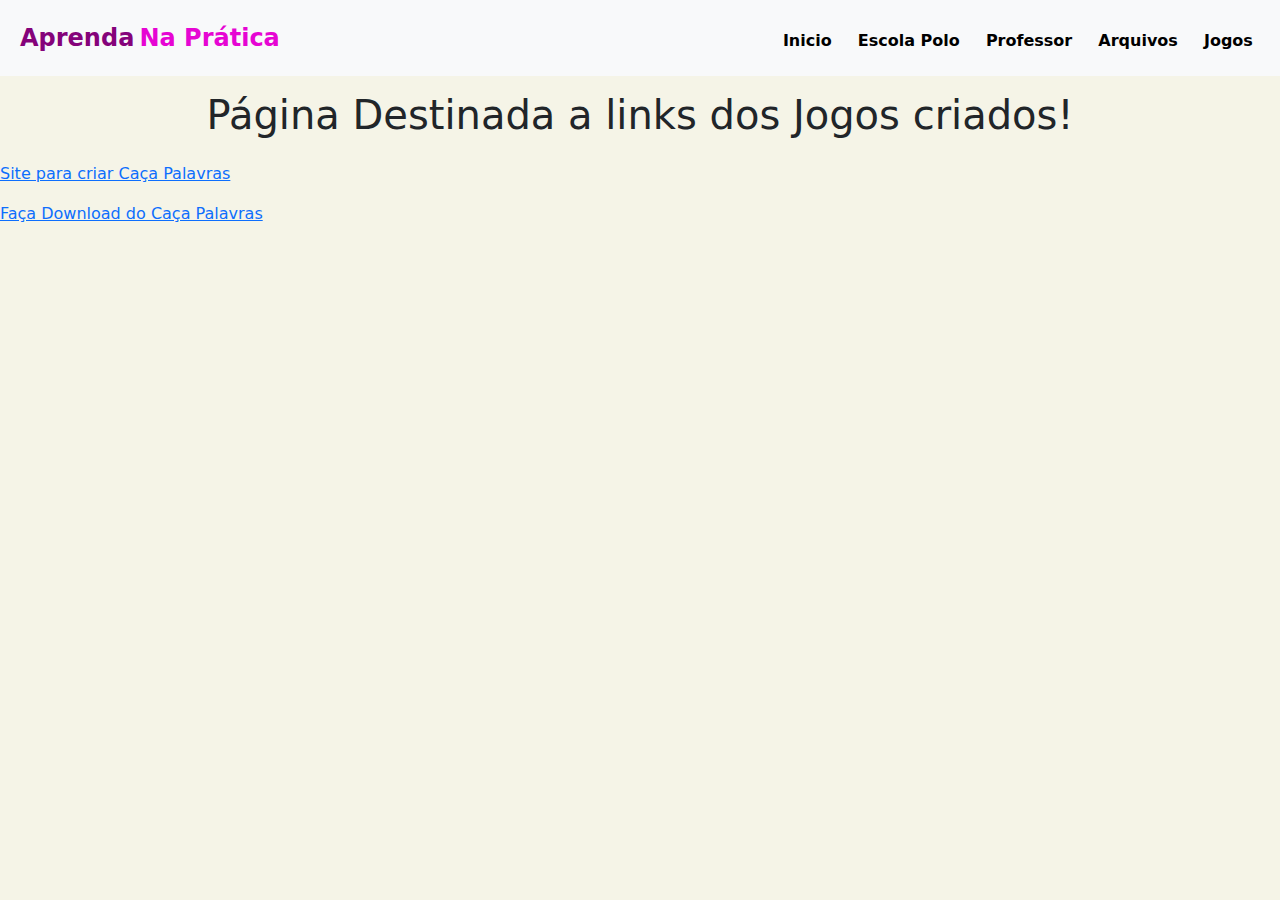
<file: Arquivos .html>
<!DOCTYPE html>
<html>
<head>
    <title>Aula Back-Ende 3º Ano - Polo Arapongas</title>
    <link href="https://cdn.jsdelivr.net/npm/bootstrap@5.3.3/dist/css/bootstrap.min.css" rel="stylesheet"
    integrity="sha384-QWTKZyjpPEjISv5WaRU9OFeRpok6YctnYmDr5pNlyT2bRjXh0JMhjY6hW+ALEwIH" crossorigin="anonymous">
    <script src="https://cdn.jsdelivr.net/npm/bootstrap@5.3.3/dist/js/bootstrap.bundle.min.js"
    integrity="sha384-YvpcrYf0tY3lHB60NNkmXc5s9fDVZLESaAA55NDzOxhy9GkcIdslK1eN7N6jIeHz"
    crossorigin="anonymous"></script>

<link rel="stylesheet" href="style5.css">
</head>
<body>
    <header class="bg-light header">
        <section>
            <span class="span-1">Aprenda</span>
            <span class="span-2">Na Prática</span>
            
            <section class="links">
                <a href="index.html">Inicio</a>
                <a href="Polo.html">Escola Polo</a>
                <a href="Professor.html">Professor</a>
                <a href="Arquivos.html">Arquivos</a>
                <a href="Exemplos.html">Jogos</a>
            </section>
        </section>
    </header>

    <h1>Página Destinada a links dos Jogos criados!</h1>
    <a href="https://www.geniol.com.br/palavras/caca-palavras/criador/"> Site para criar Caça Palavras </a>
    <p></p>
    <a href="Escola Polo - Imprimir Caça Palavras.pdf"> Faça Download do Caça Palavras </a>

</body>
</html>
</file>
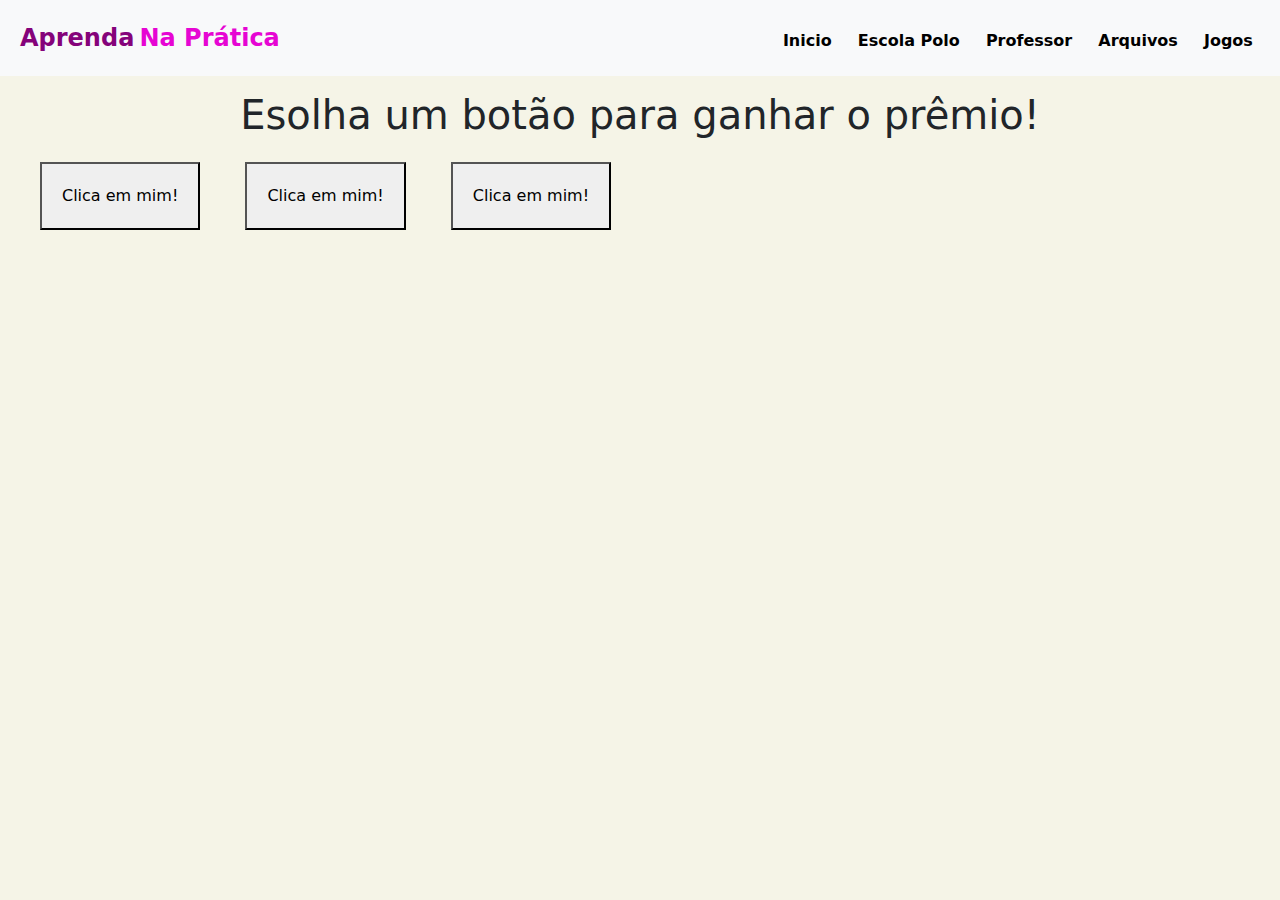
<file: desafio 1.html>
<!DOCTYPE html>
<html>
<head>
    <link href="https://cdn.jsdelivr.net/npm/bootstrap@5.3.3/dist/css/bootstrap.min.css" rel="stylesheet"
        integrity="sha384-QWTKZyjpPEjISv5WaRU9OFeRpok6YctnYmDr5pNlyT2bRjXh0JMhjY6hW+ALEwIH" crossorigin="anonymous">
    <script src="https://cdn.jsdelivr.net/npm/bootstrap@5.3.3/dist/js/bootstrap.bundle.min.js"
        integrity="sha384-YvpcrYf0tY3lHB60NNkmXc5s9fDVZLESaAA55NDzOxhy9GkcIdslK1eN7N6jIeHz"
        crossorigin="anonymous"></script>

    <link rel="stylesheet" href="style5.css">
    <title>Aula Back-Ende 3º Ano - Polo Arapongas</title>
</head>
<body>
    <header class="bg-light header">
    <section>
        <span class="span-1">Aprenda</span>
        <span class="span-2">Na Prática</span>
        
        <section class="links">
            <a href="index.html">Inicio</a>
            <a href="Polo.html">Escola Polo</a>
            <a href="Professor.html">Professor</a>
            <a href="Arquivos.html">Arquivos</a>
            <a href="Exemplos.html">Jogos</a>
        </section>
        </header>
    </section>

    <h1>Esolha um botão para ganhar o prêmio!</h1>
    <button onclick="botao1()">Clica em mim!</button>
    <button onclick="botao2()">Clica em mim!</button>
    <button onclick="botao3()">Clica em mim!</button>

    <script>
        function botao1() {
            window.alert('Você clicou no botão 1 - PERDEU!')
        }
        function botao2() {
            window.alert('Você clicou no botão 2 - PERDEU!')
        }
        function botao3() {
            window.alert('Você clicou no botão 3 - PARABÉNS!')
        }
    </script>
</body>
</html>
</file>
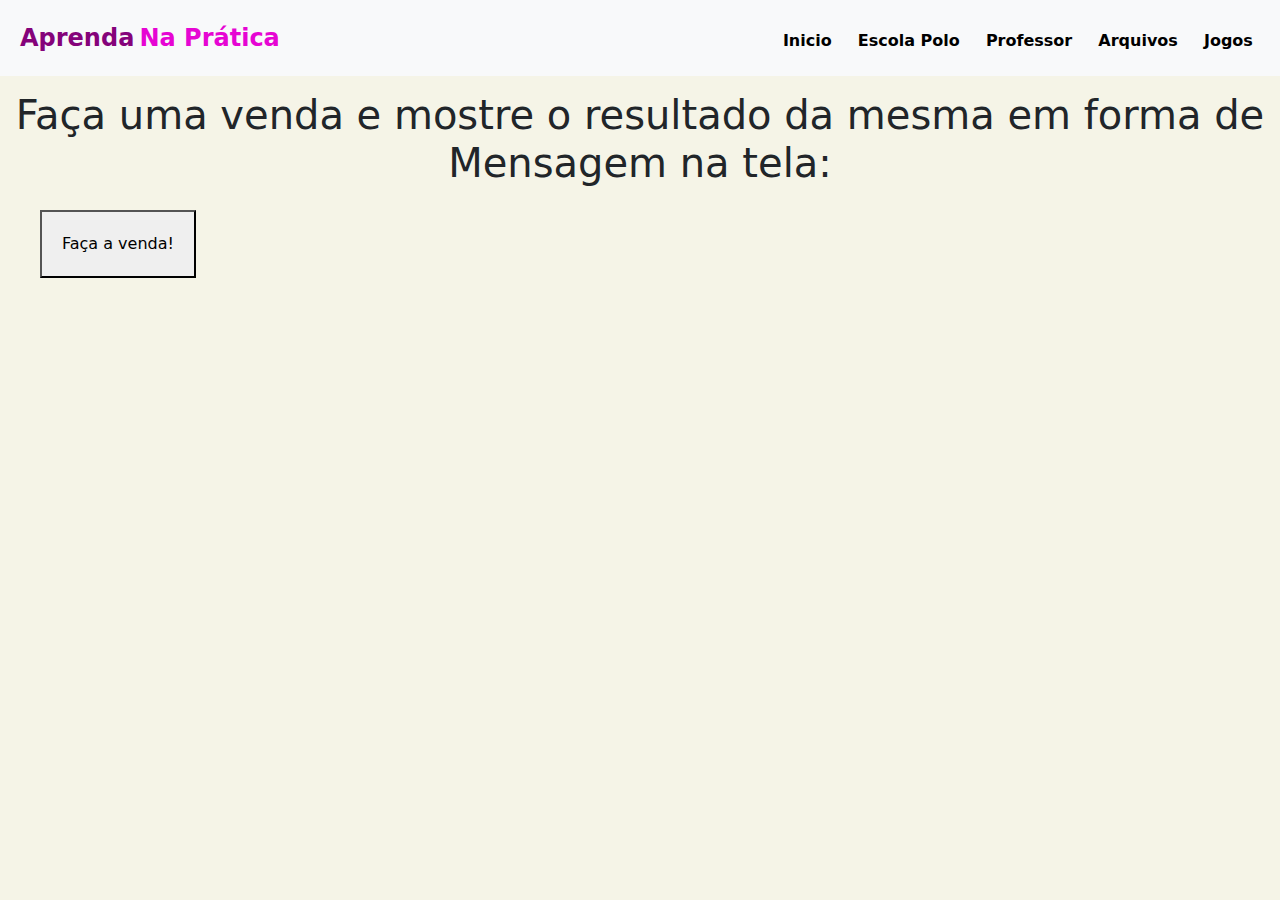
<file: desafio 10.html>
<!DOCTYPE html>
<html>

<head>
    <link href="https://cdn.jsdelivr.net/npm/bootstrap@5.3.3/dist/css/bootstrap.min.css" rel="stylesheet"
    integrity="sha384-QWTKZyjpPEjISv5WaRU9OFeRpok6YctnYmDr5pNlyT2bRjXh0JMhjY6hW+ALEwIH" crossorigin="anonymous">
<script src="https://cdn.jsdelivr.net/npm/bootstrap@5.3.3/dist/js/bootstrap.bundle.min.js"
    integrity="sha384-YvpcrYf0tY3lHB60NNkmXc5s9fDVZLESaAA55NDzOxhy9GkcIdslK1eN7N6jIeHz"
    crossorigin="anonymous"></script>
    <link rel="stylesheet" href="style5.css">
    <title>Aula Back-Ende 3º Ano - Polo Arapongas</title>
</head>

<body>
    
    <header class="bg-light header">
        <section>
            <span class="span-1">Aprenda</span>
            <span class="span-2">Na Prática</span>
            
            <section class="links">
                <a href="index.html">Inicio</a>
                <a href="Polo.html">Escola Polo</a>
                <a href="Professor.html">Professor</a>
                <a href="Arquivos.html">Arquivos</a>
                <a href="Exemplos.html">Jogos</a>
            </section>
            </header>
        </section>
    <h1>Faça uma venda e mostre o resultado da mesma em forma de Mensagem na tela:</h1>
    <button onclick="calcular()">Faça a venda!</button>

    <script>
        function calcular() {
            let produto = (window.prompt('Qual produto comprado?         :'))
            let valor = Number(window.prompt('Digite um valor do mesmo      : '))
            let valorpago = Number(window.prompt('Digite um valor pago no caixa : '))
            window.alert(`O produto escolhido foi ${produto}, seu valor na loja é de ${valor.toFixed(2)}, 
            o cliente pagou ${valorpago.toFixed(2)}, e receberá o troco de 
            ${valorpago.toFixed(2) - valor.toFixed(2)}`)
        }
    </script>
</body>
</html>
</file>
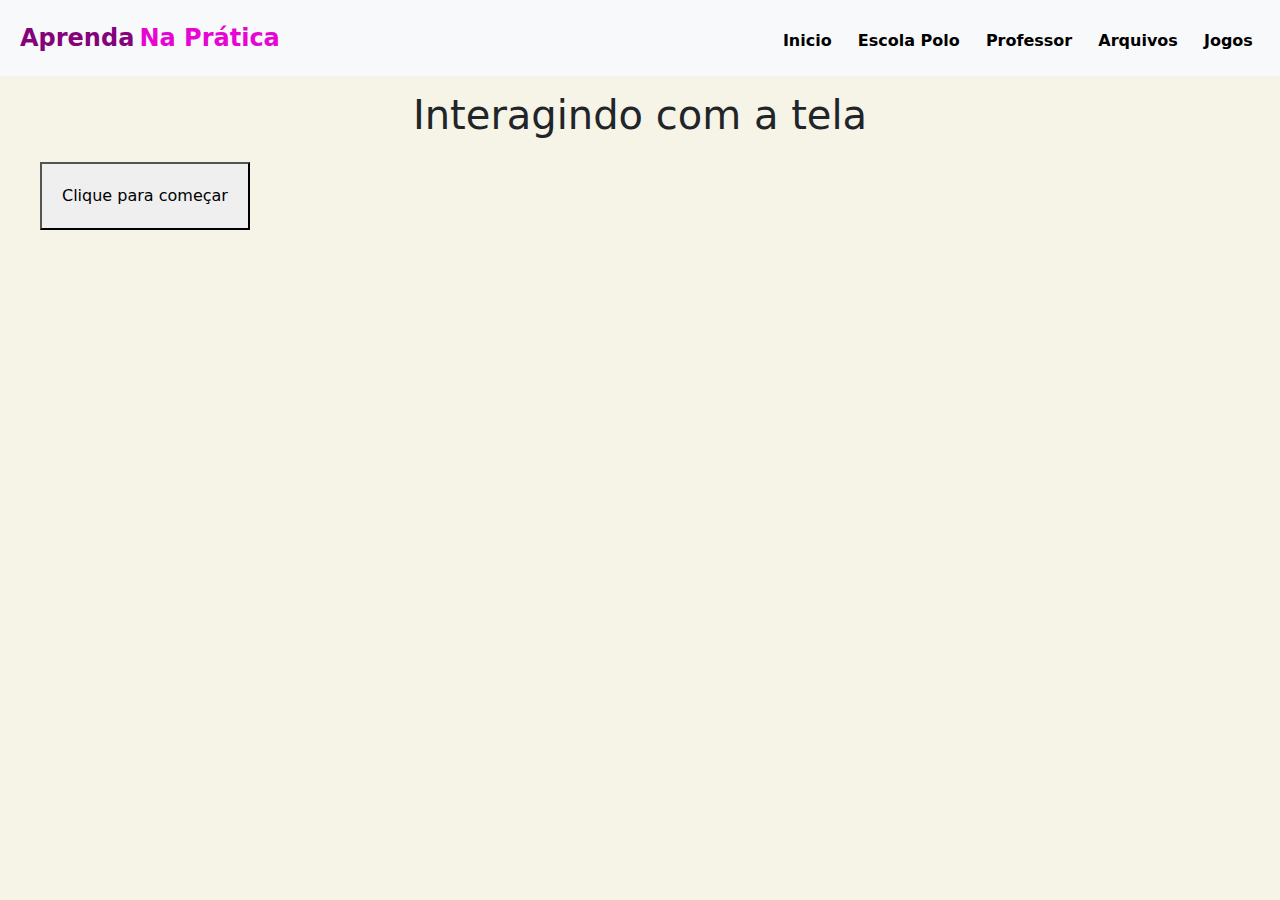
<file: desafio 2.html>
<!DOCTYPE html>
<html lang="pt-br">
<head>
    <link href="https://cdn.jsdelivr.net/npm/bootstrap@5.3.3/dist/css/bootstrap.min.css" rel="stylesheet"
    integrity="sha384-QWTKZyjpPEjISv5WaRU9OFeRpok6YctnYmDr5pNlyT2bRjXh0JMhjY6hW+ALEwIH" crossorigin="anonymous">
<script src="https://cdn.jsdelivr.net/npm/bootstrap@5.3.3/dist/js/bootstrap.bundle.min.js"
    integrity="sha384-YvpcrYf0tY3lHB60NNkmXc5s9fDVZLESaAA55NDzOxhy9GkcIdslK1eN7N6jIeHz"
    crossorigin="anonymous"></script>
    <link rel="stylesheet" href="style5.css">


    <title>Aula Back-Ende 3º Ano - Polo Arapongas</title>
</head>
<body>
    <header class="bg-light header">
        <section>
            <span class="span-1">Aprenda</span>
            <span class="span-2">Na Prática</span>
            
            <section class="links">
                <a href="index.html">Inicio</a>
                <a href="Polo.html">Escola Polo</a>
                <a href="Professor.html">Professor</a>
                <a href="Arquivos.html">Arquivos</a>
                <a href="Exemplos.html">Jogos</a>
            </section>
            </header>
        </section>
    <h1>Interagindo com a tela</h1>
    <button onclick="botao1()">Clique para começar</button>
    <script>
        function botao1() {
            let nome = window.prompt('Qual é o seu nome? ')
            window.alert(`Olá, ${nome}! É um prazer te conhecer, bem vindo ao Colegio Polo de Arapongas!`)
        }
    </script>
</body>
</html>
</file>
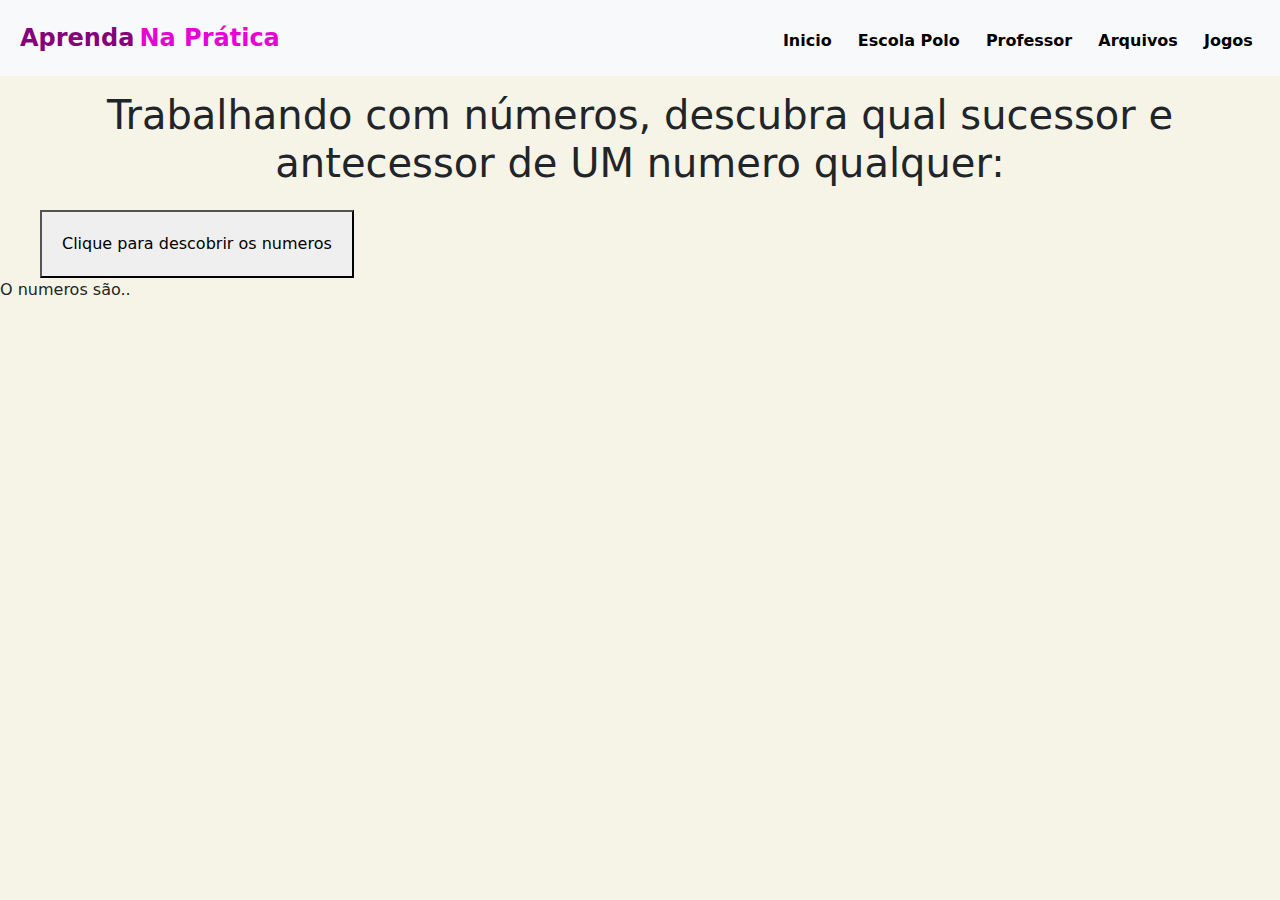
<file: desafio 3.html>
<!DOCTYPE html>
<html>
<head>
    <link href="https://cdn.jsdelivr.net/npm/bootstrap@5.3.3/dist/css/bootstrap.min.css" rel="stylesheet"
    integrity="sha384-QWTKZyjpPEjISv5WaRU9OFeRpok6YctnYmDr5pNlyT2bRjXh0JMhjY6hW+ALEwIH" crossorigin="anonymous">
<script src="https://cdn.jsdelivr.net/npm/bootstrap@5.3.3/dist/js/bootstrap.bundle.min.js"
    integrity="sha384-YvpcrYf0tY3lHB60NNkmXc5s9fDVZLESaAA55NDzOxhy9GkcIdslK1eN7N6jIeHz"
    crossorigin="anonymous"></script>
    <link rel="stylesheet" href="style5.css">
    <title>Aula Back-Ende 3º Ano - Polo Arapongas</title>
</head>
<body>
    <header class="bg-light header">
        <section>
            <span class="span-1">Aprenda</span>
            <span class="span-2">Na Prática</span>
            
            <section class="links">
                <a href="index.html">Inicio</a>
                <a href="Polo.html">Escola Polo</a>
                <a href="Professor.html">Professor</a>
                <a href="Arquivos.html">Arquivos</a>
                <a href="Exemplos.html">Jogos</a>
            </section>
            </header>
        </section>
    
    <h1>Trabalhando com números, descubra qual sucessor e antecessor de UM numero qualquer:</h1>
    <button onclick="calcular()">Clique para descobrir os numeros</button>

    <script>
        function calcular() {
            let n1 = Number(window.prompt('Digite um número: '))
            let res = document.querySelector('section#resultado')
            res.innerHTML = `<p>O antecessor do número ${n1} é ${n1-1} e o sucessor é ${n1+1}!</p>`
        }
    </script>

    <section id="resultado">
        <p>O numeros são..</p>
    </section>
    
</body>
</html>
</file>
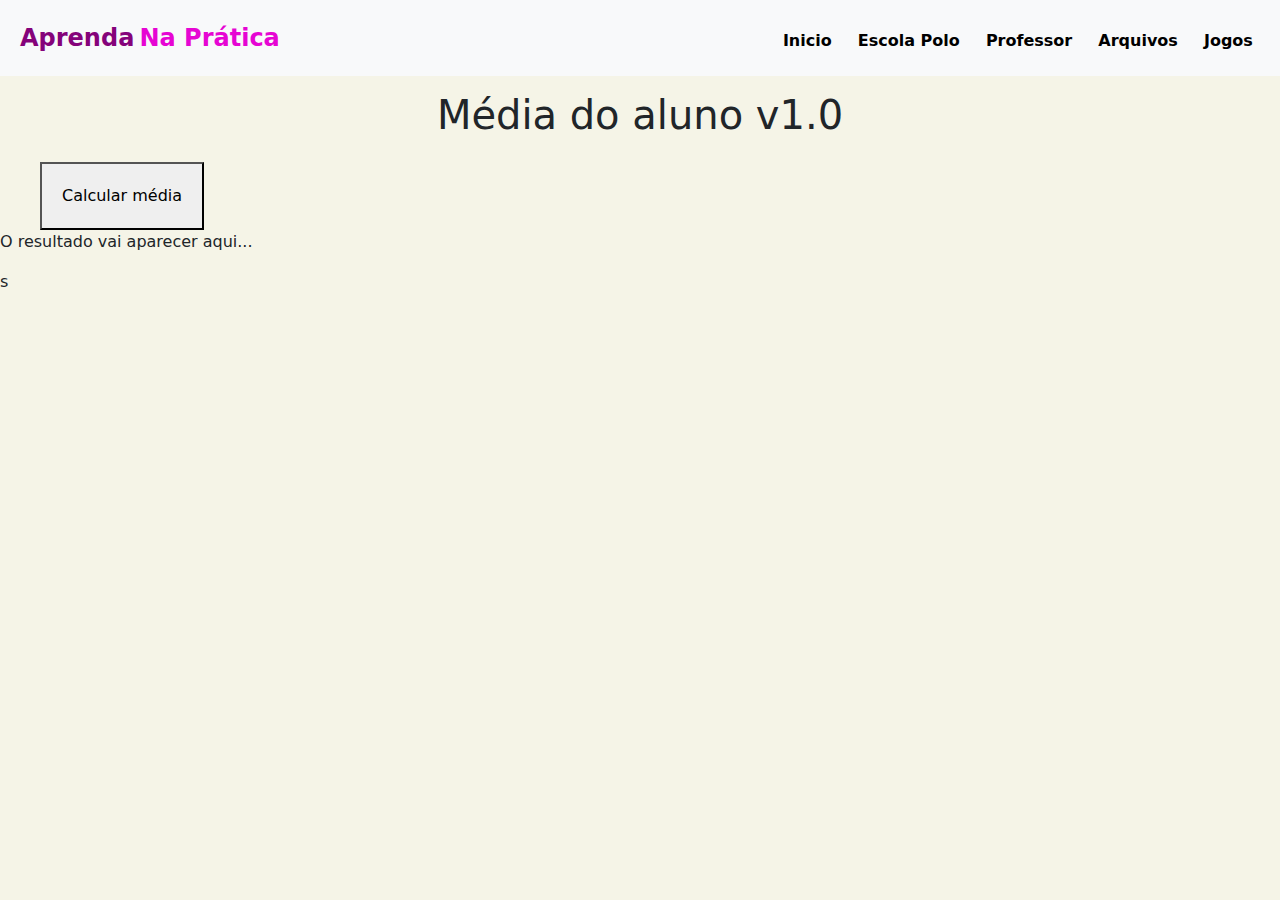
<file: desafio 4.html>
<!DOCTYPE html>
<html lang="pt-br">

<head>
    <link href="https://cdn.jsdelivr.net/npm/bootstrap@5.3.3/dist/css/bootstrap.min.css" rel="stylesheet"
    integrity="sha384-QWTKZyjpPEjISv5WaRU9OFeRpok6YctnYmDr5pNlyT2bRjXh0JMhjY6hW+ALEwIH" crossorigin="anonymous">
<script src="https://cdn.jsdelivr.net/npm/bootstrap@5.3.3/dist/js/bootstrap.bundle.min.js"
    integrity="sha384-YvpcrYf0tY3lHB60NNkmXc5s9fDVZLESaAA55NDzOxhy9GkcIdslK1eN7N6jIeHz"
    crossorigin="anonymous"></script>
    <link rel="stylesheet" href="style5.css">
    <title>Aula Back-Ende 3º Ano - Polo Arapongas</title>
</head>
    <meta charset="UTF-8">
    <meta name="viewport" content="width=device-width, initial-scale=1.0">
    <title>Números com JS</title>
</head>

<body>
    <header class="bg-light header">
        <section>
            <span class="span-1">Aprenda</span>
            <span class="span-2">Na Prática</span>
            
            <section class="links">
                <a href="index.html">Inicio</a>
                <a href="Polo.html">Escola Polo</a>
                <a href="Professor.html">Professor</a>
                <a href="Arquivos.html">Arquivos</a>
                <a href="Exemplos.html">Jogos</a>
            </section>
            </header>
        </section>
    <h1>Média do aluno v1.0</h1>
    <button onclick="media()">Calcular média</button>
    <section id="situacao">
        <p>O resultado vai aparecer aqui...</p>s
    </section>

    <script>

        function media() {
            let nom = window.prompt('Qual é o nome do aluno?') // Já que o nome não é um número e sim letras, não é preciso colocar Number() para fazer a covnersão
            let nota1 = Number(window.prompt(`Qual foi a primeira nota de ${nom}?`))
            let nota2 = Number(window.prompt(`Qual foi a segunda nota de ${nom}?`))
            let nota3 = Number(window.prompt(`Qual foi a terceira nota de ${nom}?`))
            let nota4 = Number(window.prompt(`Qual foi a quarta nota de ${nom}?`))
           
            med = (nota1 + nota2 + nota3 + nota4) / 4 // Se você não colocar os parênteses para forçar a precedência, seu cálculo vai dar um resultado errado, já que a divisão será feita antes.

            let res = document.getElementById('situacao')
            res.innerHTML = `<p>Calculando a média final de <mark>${nom}</mark>.</p>`
            res.innerHTML += `<p> A média final será <mark>${med}</mark>.</p>`
        }
    </script>
</body>

</html>
</file>
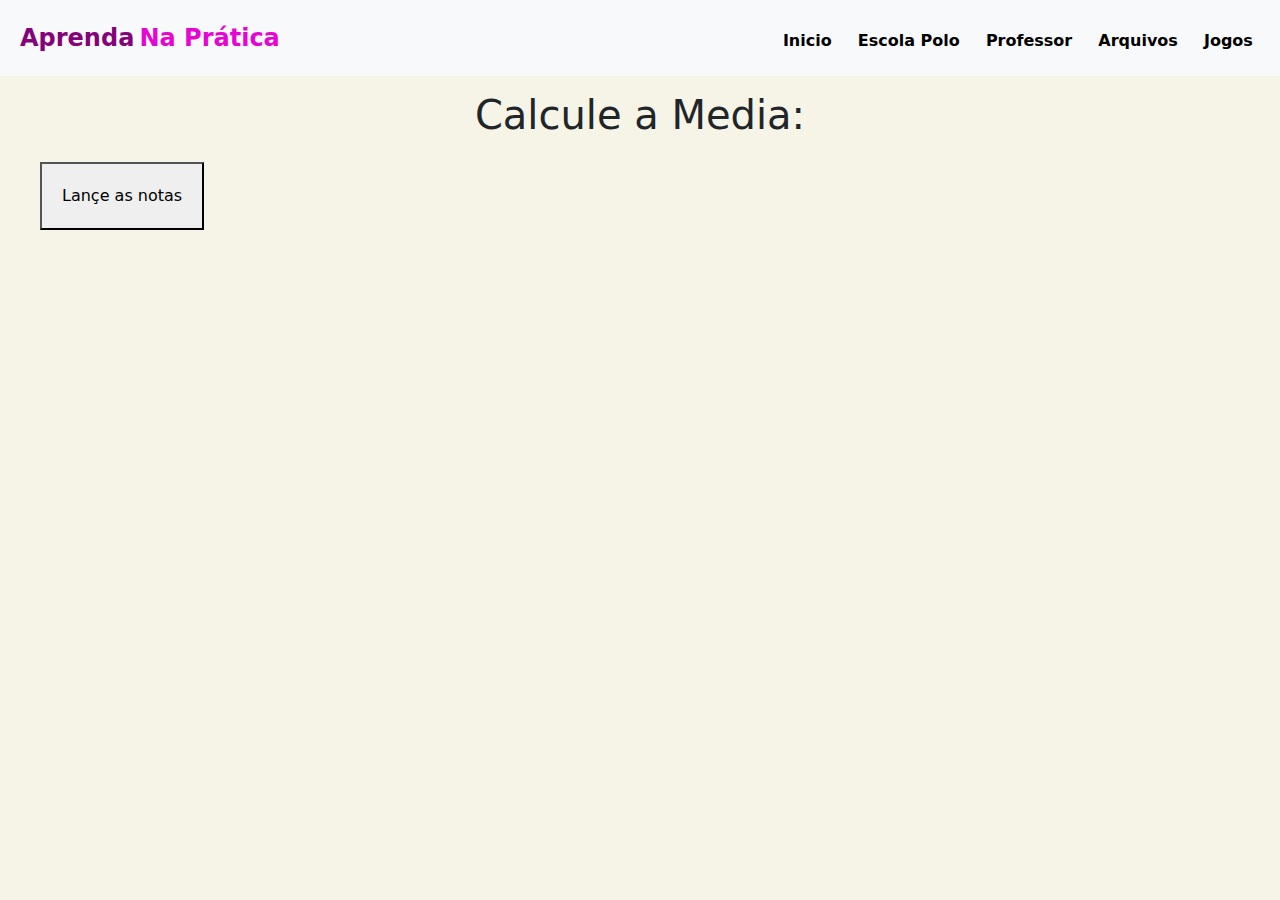
<file: desafio 5.html>
<!DOCTYPE html>
<html>
<head>
    <link href="https://cdn.jsdelivr.net/npm/bootstrap@5.3.3/dist/css/bootstrap.min.css" rel="stylesheet"
    integrity="sha384-QWTKZyjpPEjISv5WaRU9OFeRpok6YctnYmDr5pNlyT2bRjXh0JMhjY6hW+ALEwIH" crossorigin="anonymous">
<script src="https://cdn.jsdelivr.net/npm/bootstrap@5.3.3/dist/js/bootstrap.bundle.min.js"
    integrity="sha384-YvpcrYf0tY3lHB60NNkmXc5s9fDVZLESaAA55NDzOxhy9GkcIdslK1eN7N6jIeHz"
    crossorigin="anonymous"></script>
    <link rel="stylesheet" href="style5.css">
    <title>Aula Back-Ende 3º Ano - Polo Arapongas</title>
</head>
<body>
    <header class="bg-light header">
        <section>
            <span class="span-1">Aprenda</span>
            <span class="span-2">Na Prática</span>
            
            <section class="links">
                <a href="index.html">Inicio</a>
                <a href="Polo.html">Escola Polo</a>
                <a href="Professor.html">Professor</a>
                <a href="Arquivos.html">Arquivos</a>
                <a href="Exemplos.html">Jogos</a>
            </section>
            </header>
        </section>
    <h1>Calcule a Media:</h1>
    <button onclick="validar()">Lançe as notas</button>
    <script>
        function validar() {
            cont=1;
            var media = 0;
            let nome = window.prompt('Qual é o seu nome? ')

            while (cont <= 4) {
                var notas = parseFloat(prompt(`Qual a nota ${cont}? `))
                media=media+notas;
                cont ++
            }
            window.alert(`Olá, ${media/4}! `)
        }
    </script>
</body>
</html>
</file>
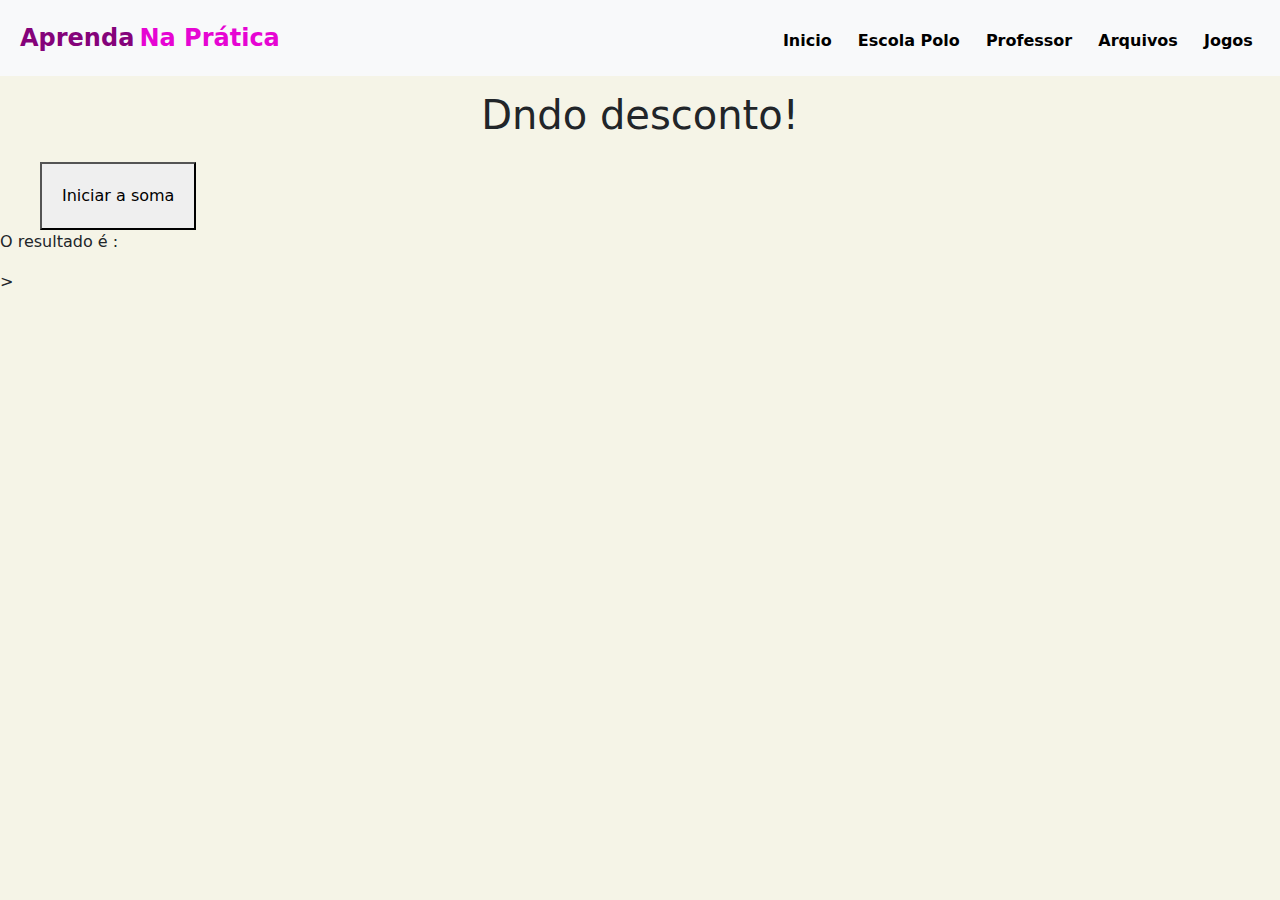
<file: desafio 6.html>
<!DOCTYPE html>
<head>
    <link href="https://cdn.jsdelivr.net/npm/bootstrap@5.3.3/dist/css/bootstrap.min.css" rel="stylesheet"
    integrity="sha384-QWTKZyjpPEjISv5WaRU9OFeRpok6YctnYmDr5pNlyT2bRjXh0JMhjY6hW+ALEwIH" crossorigin="anonymous">
<script src="https://cdn.jsdelivr.net/npm/bootstrap@5.3.3/dist/js/bootstrap.bundle.min.js"
    integrity="sha384-YvpcrYf0tY3lHB60NNkmXc5s9fDVZLESaAA55NDzOxhy9GkcIdslK1eN7N6jIeHz"
    crossorigin="anonymous"></script>
    <link rel="stylesheet" href="style5.css">
    <title>Ler Produto e dar desconto</title>
</head>
<body>
    <header class="bg-light header">
        <section>
            <span class="span-1">Aprenda</span>
            <span class="span-2">Na Prática</span>
            
            <section class="links">
                <a href="index.html">Inicio</a>
                <a href="Polo.html">Escola Polo</a>
                <a href="Professor.html">Professor</a>
                <a href="Arquivos.html">Arquivos</a>
                <a href="Exemplos.html">Jogos</a>
            </section>
            </header>
        </section>
    <h1>Dndo desconto!</h1>
    <button onclick="desconto()">Iniciar a soma</button>
   
   
    <section id="resultado">
        <p>O resultado é :</p>
    </section>

   <script>
        function desconto(){
            let n1 = Number(window.prompt('Qual preço do produto: '))
            let n2 = Number(window.prompt('Qual desconto do produto: '))

            let desc = n1-(n1*(n2/100))

            let res = document.getElementById('resultado')
            res.innerHTML = `<p> O preço do produto cheio é R$ ${n1.toFixed(2)}, o desconto foi de ${n2.toFixed(1)}% 
                resultando no preço final de R$ ${desc.toFixed(2)} reais`
        }
   </script>>

</body>
</html>
</file>
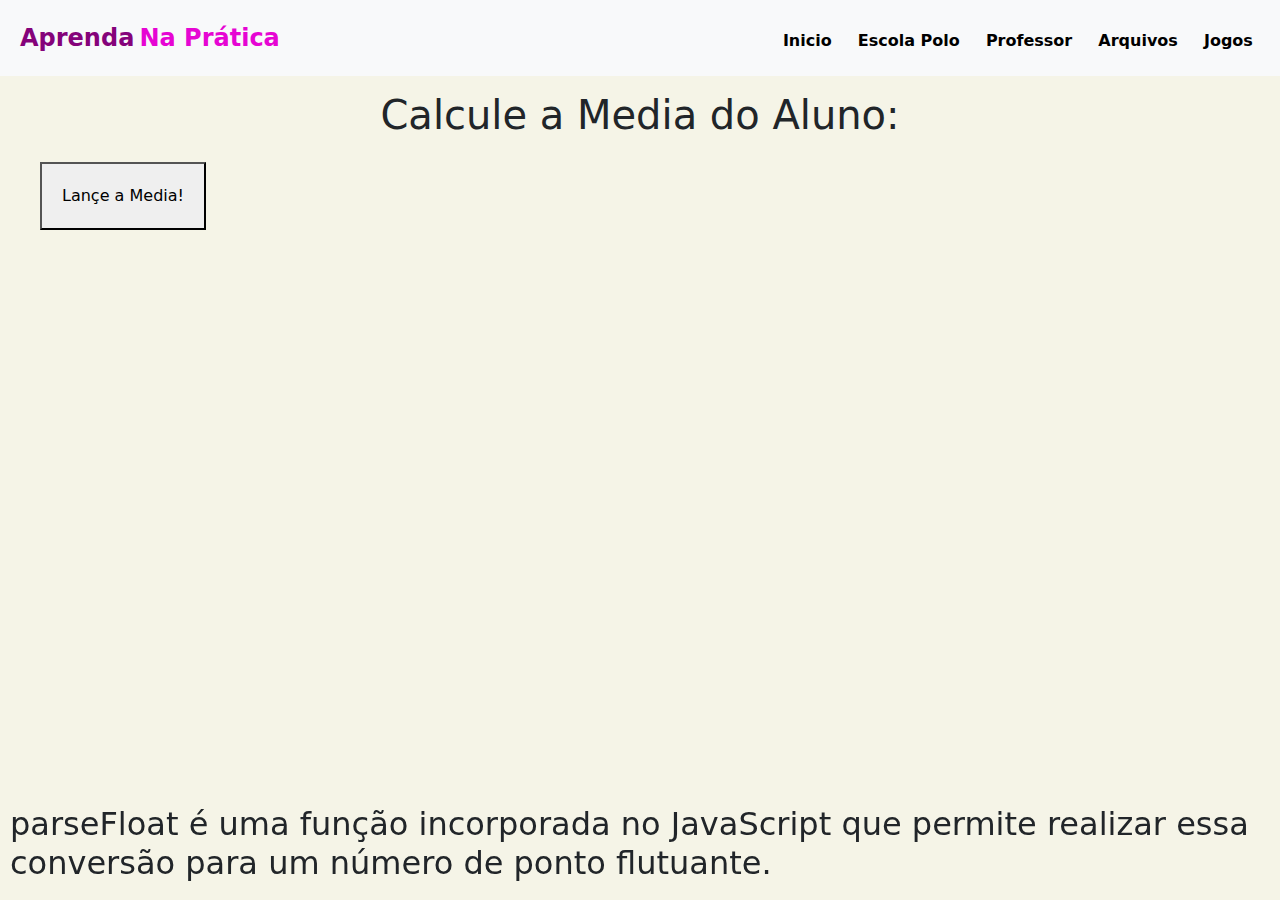
<file: desafio 7.html>
<!DOCTYPE html>
<html>

<head>
    <link href="https://cdn.jsdelivr.net/npm/bootstrap@5.3.3/dist/css/bootstrap.min.css" rel="stylesheet"
    integrity="sha384-QWTKZyjpPEjISv5WaRU9OFeRpok6YctnYmDr5pNlyT2bRjXh0JMhjY6hW+ALEwIH" crossorigin="anonymous">
<script src="https://cdn.jsdelivr.net/npm/bootstrap@5.3.3/dist/js/bootstrap.bundle.min.js"
    integrity="sha384-YvpcrYf0tY3lHB60NNkmXc5s9fDVZLESaAA55NDzOxhy9GkcIdslK1eN7N6jIeHz"
    crossorigin="anonymous"></script>
    <link rel="stylesheet" href="style5.css">
    <title>Aula Back-Ende 3º Ano - Polo Arapongas</title>
</head>

<body>
    <header class="bg-light header">
        <section>
            <span class="span-1">Aprenda</span>
            <span class="span-2">Na Prática</span>
            
            <section class="links">
                <a href="index.html">Inicio</a>
                <a href="Polo.html">Escola Polo</a>
                <a href="Professor.html">Professor</a>
                <a href="Arquivos.html">Arquivos</a>
                <a href="Exemplos.html">Jogos</a>
            </section>
            </header>
        </section>
    
    <h1>Calcule a Media do Aluno:</h1>

    <button onclick="validar()">Lançe a Media!</button>

    <script>
        function validar() {
            cont=1;
            var media = 0;
            let nome = window.prompt('Qual é o seu nome? ')
            
            while (cont <= 4) {
                var notas = parseFloat(prompt(`Qual a nota ${cont}? `)) 
                media=media+notas;
                cont ++
            }
            media=media/4

            if (media >=60){
                result = "Aprovado"
            } else {
                result = "Reprovado"
            }
            window.alert(`O aluno ${nome},tem a média ${media}, e está ${result}`);
        }
    </script>
</body>

<footer>
    <style>
        footer{ bottom: 0; position: fixed; width: 100%; text-align: left;}
    </style>

    <h2> parseFloat é uma função incorporada no JavaScript que permite realizar essa conversão para um número de ponto flutuante. </h2>
</footer>
</html>
</file>
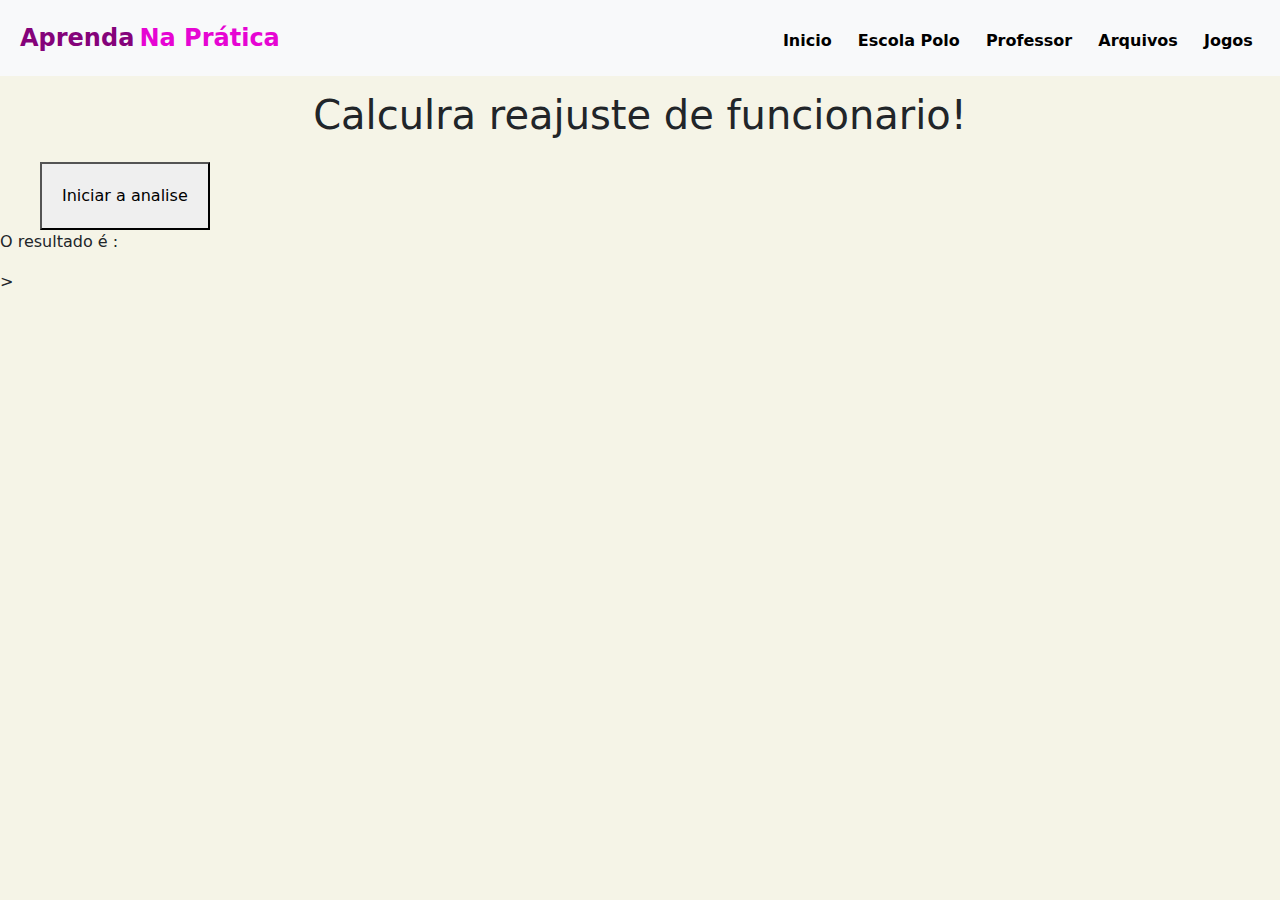
<file: desafio 8.html>
<!DOCTYPE html>

<head>

    <link href="https://cdn.jsdelivr.net/npm/bootstrap@5.3.3/dist/css/bootstrap.min.css" rel="stylesheet"
        integrity="sha384-QWTKZyjpPEjISv5WaRU9OFeRpok6YctnYmDr5pNlyT2bRjXh0JMhjY6hW+ALEwIH" crossorigin="anonymous">
    <script src="https://cdn.jsdelivr.net/npm/bootstrap@5.3.3/dist/js/bootstrap.bundle.min.js"
        integrity="sha384-YvpcrYf0tY3lHB60NNkmXc5s9fDVZLESaAA55NDzOxhy9GkcIdslK1eN7N6jIeHz"
        crossorigin="anonymous"></script>
    <link rel="stylesheet" href="style5.css">
    <title>Reajustes - Calculos</title>

</head>

<body>

    <header class="bg-light header">
        <section>
            <span class="span-1">Aprenda</span>
            <span class="span-2">Na Prática</span>

            <section class="links">
                <a href="index.html">Inicio</a>
                <a href="Polo.html">Escola Polo</a>
                <a href="Professor.html">Professor</a>
                <a href="Arquivos.html">Arquivos</a>
                <a href="Exemplos.html">Jogos</a>
            </section>
    </header>
    </section>


    <h1>Calculra reajuste de funcionario!</h1>
    <button onclick="desconto()">Iniciar a analise</button>


    <section id="resultado">
        <p>O resultado é :</p>
    </section>

    <script>
        function desconto() {
            let n1 = Number(window.prompt('Qual salario do individuo: '))
            let n2 = Number(window.prompt('Qual percentual do reajuste salarial: '))

            let novosalar = n1 - (n1 * (n2 / 100))

            let res = document.getElementById('resultado')
            res.innerHTML = `<p> O novo salario com o reajuste é de R$ ${novosalar.toFixed(2)}</p>`
        }
    </script>>

</body>

</html>
</file>
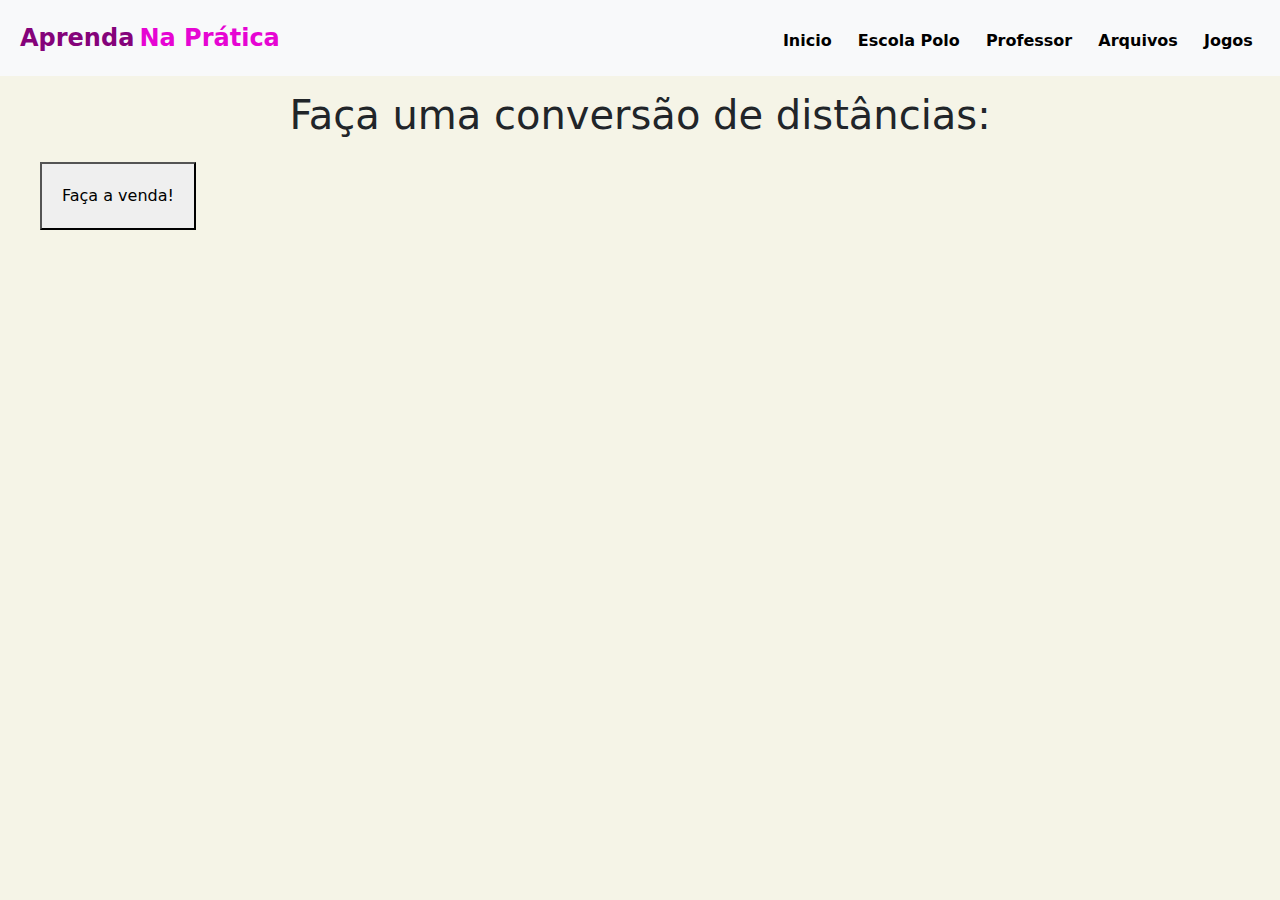
<file: desafio 9.html>
<!DOCTYPE html>
<html>

<head>
    <link href="https://cdn.jsdelivr.net/npm/bootstrap@5.3.3/dist/css/bootstrap.min.css" rel="stylesheet"
    integrity="sha384-QWTKZyjpPEjISv5WaRU9OFeRpok6YctnYmDr5pNlyT2bRjXh0JMhjY6hW+ALEwIH" crossorigin="anonymous">
<script src="https://cdn.jsdelivr.net/npm/bootstrap@5.3.3/dist/js/bootstrap.bundle.min.js"
    integrity="sha384-YvpcrYf0tY3lHB60NNkmXc5s9fDVZLESaAA55NDzOxhy9GkcIdslK1eN7N6jIeHz"
    crossorigin="anonymous"></script>
    <link rel="stylesheet" href="style5.css">
    <title>Aula Back-Ende 3º Ano - Polo Arapongas</title>
</head>

<body>
    <header class="bg-light header">
        <section>
            <span class="span-1">Aprenda</span>
            <span class="span-2">Na Prática</span>
            
            <section class="links">
                <a href="index.html">Inicio</a>
                <a href="Polo.html">Escola Polo</a>
                <a href="Professor.html">Professor</a>
                <a href="Arquivos.html">Arquivos</a>
                <a href="Exemplos.html">Jogos</a>
            </section>
            </header>
        </section>
    <h1>Faça uma conversão de distâncias:</h1>
    <button onclick="calcular()">Faça a venda!</button>

    <script>
        function calcular() {
            let distancia = Number(window.prompt('Qual a medida em km?          :'))
            window.alert(`A distancia em metros é ${distancia * 1000} metros - em centimetros é de ${distancia * 100000} 
            centimetros, a distancia em milhas é de ${distancia / 1, 609} milhas, em jardas equivale a ${distancia * 1094}, 
            e caso esteja em um avião a km equivale a ${distancia * 3281}, pés`)
        }
    </script>
</body>

</html>
</file>
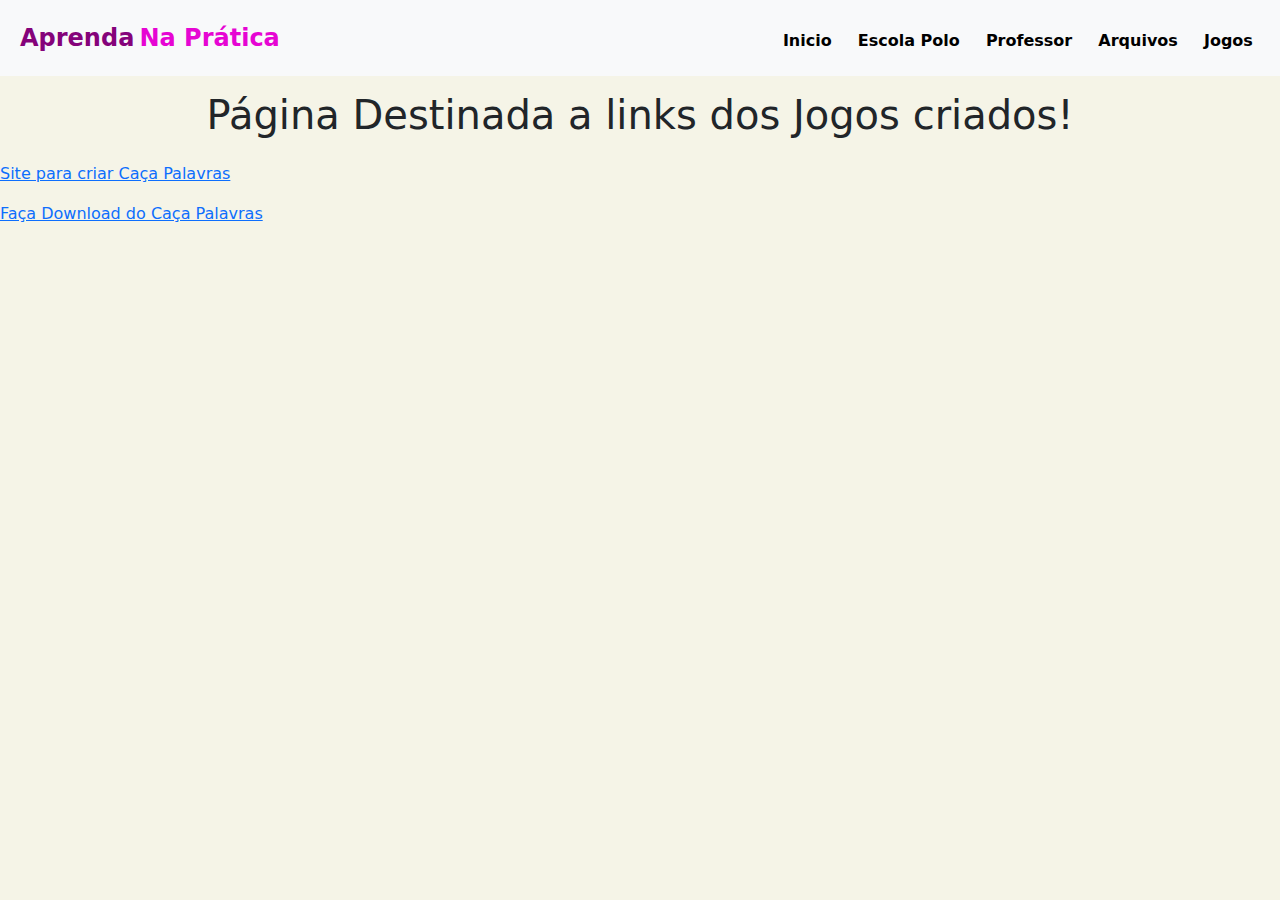
<file: Exemplos.html>
<!DOCTYPE html>
<html>
<head>
    <title>Aula Back-Ende 3º Ano - Polo Arapongas</title>
    <link href="https://cdn.jsdelivr.net/npm/bootstrap@5.3.3/dist/css/bootstrap.min.css" rel="stylesheet"
    integrity="sha384-QWTKZyjpPEjISv5WaRU9OFeRpok6YctnYmDr5pNlyT2bRjXh0JMhjY6hW+ALEwIH" crossorigin="anonymous">
    <script src="https://cdn.jsdelivr.net/npm/bootstrap@5.3.3/dist/js/bootstrap.bundle.min.js"
    integrity="sha384-YvpcrYf0tY3lHB60NNkmXc5s9fDVZLESaAA55NDzOxhy9GkcIdslK1eN7N6jIeHz"
    crossorigin="anonymous"></script>

<link rel="stylesheet" href="style5.css">
</head>
<body>
    <header class="bg-light header">
        <section>
            <span class="span-1">Aprenda</span>
            <span class="span-2">Na Prática</span>
            
            <section class="links">
                <a href="index.html">Inicio</a>
                <a href="Polo.html">Escola Polo</a>
                <a href="Professor.html">Professor</a>
                <a href="Arquivos.html">Arquivos</a>
                <a href="Exemplos.html">Jogos</a>
            </section>
        </section>
    </header>

    <h1>Página Destinada a links dos Jogos criados!</h1>
    <a href="https://www.geniol.com.br/palavras/caca-palavras/criador/"> Site para criar Caça Palavras </a>
    <p></p>
    <a href="Escola Polo - Imprimir Caça Palavras.pdf"> Faça Download do Caça Palavras </a>

</body>
</html>
</file>
<file: style5.css>
body{
    background-color: rgb(245, 244, 231);
}

.header{
    padding: 20px;
}

.links{
    display: inline;
    margin-left: 480px;
}

.botoes{
    display: inline;
    margin-left: 480px;
}

.links a{
    margin-left: 15px;
    text-decoration: none;
    font-weight: bold;
    color: black;
    padding: 3px;
}

.links a:hover{
    color: #e605d3;
    border-top: 2px solid #e605d3;
    border-bottom: 2px solid #e605d3;
}

.link-a-1{
    background-color: #bb09ac;
    border: #e605d3 solid 2px;
    color: white;
    font-weight: bold;
    padding: 10px;
}

.link-a-2{
    background-color: transparent;
    border: #e605d3 solid 2px;
    font-weight: bold;
    padding: 5px;
}


.span-1, .span-2{
    font-weight: bold;
    font-size: x-large;
}

.span-1{
    color:#85037a ;
}

.span-2{
    color: #e605d3;
}

.secao-1{
    width: 500px;
    margin-left: 50px;
    margin-top: 50px;
    padding: 10px;
}

.secao-2{
    width: 500px;
    margin-top:50px ;
    margin-bottom: 100px;
}

.secao-3{
    width: 500px;
    margin-left: 50px;
    margin-top: 50px;
}

.secao-4{
    width: 500px;
    margin-left: 50px;
    margin-top: 50px;
}

.secao-1 h1{
    font-weight: bold;
}

.secao-1 h2{
    font-weight: lighter;
    color: #e605d3;
}

img{
    width: 400px;
    margin: 0 auto;
}
.img img{
    width: 70%;
    border-radius: 100%;
}

.img-col{
    width: 20%;
    border-radius: 100%;
}

h2{
    padding: 10px;
}

h1{
    text-align: center;
    padding: 15px;
}

.campobox{
    width: 33%;
}

.tabela{
    padding: 20px;
}

button{
    padding: 20px;
    margin-left: 40px;
}
</file>
